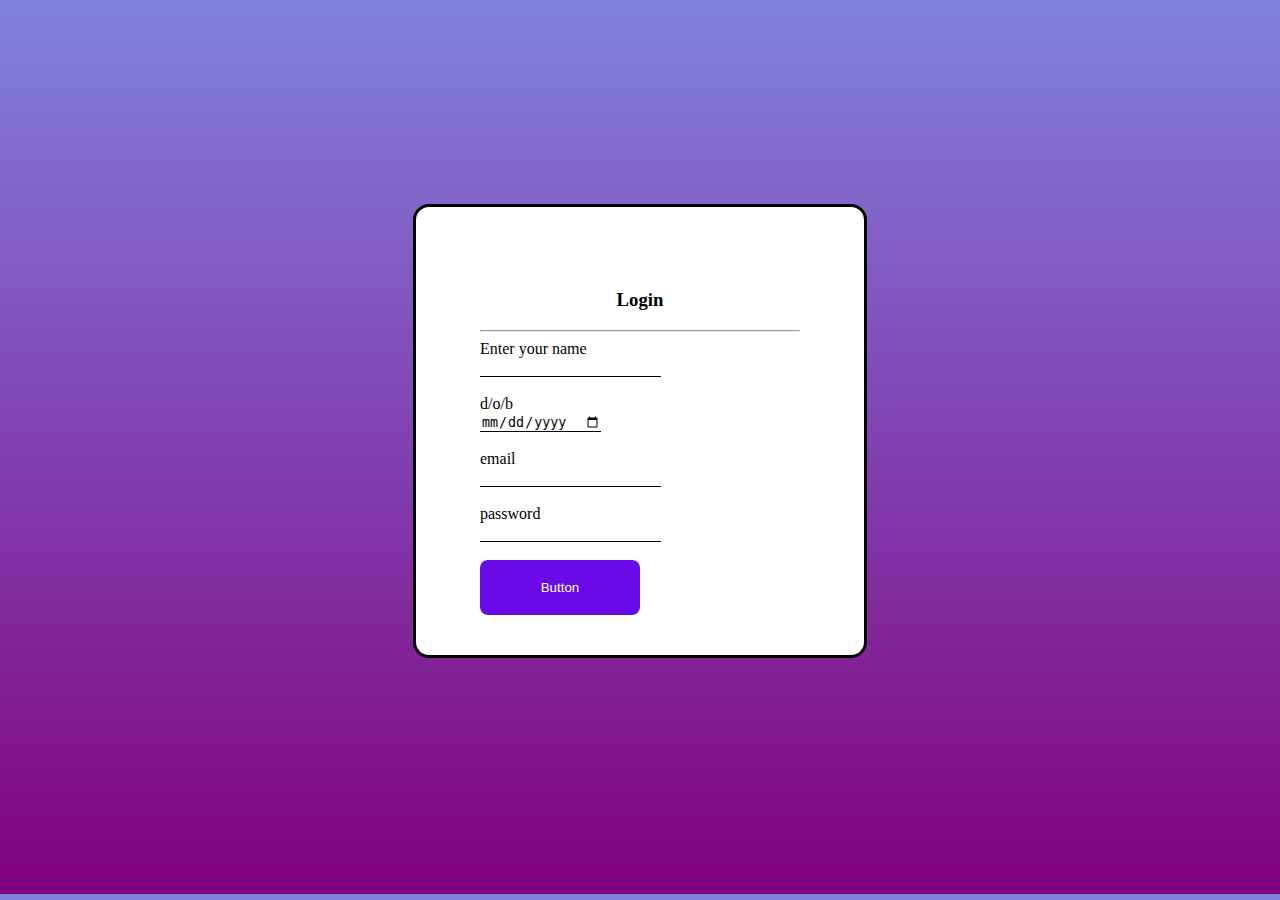
<file: index.html>
<!DOCTYPE html>
<html lang="en">

<head>
    <meta charset="UTF-8">
    <meta http-equiv="X-UA-Compatible" content="IE=edge">
    <meta name="viewport" content="width=device-width, initial-scale=1.0">
    <title>FORM</title>
    <link rel="stylesheet" href="form.css">
</head>

<body>
<form onsubmit="num()" class="form" >
    <center><h3>Login</h3></center>
        <hr>
     <div class="input">
        <label>Enter your name <br>
            <input type="text"  required><br><br></label>
        <label>d/o/b  <br><input type="date" required><br></label><br>
        <label> email <br> <input type="email" required></label><br><br>
        <label> password <br> <input type="password" required></label><br><br> 
        <button class="button">Button</button>
    </div> 

</form>
</body>
<script src="form.js"></script>

</html>
</file>
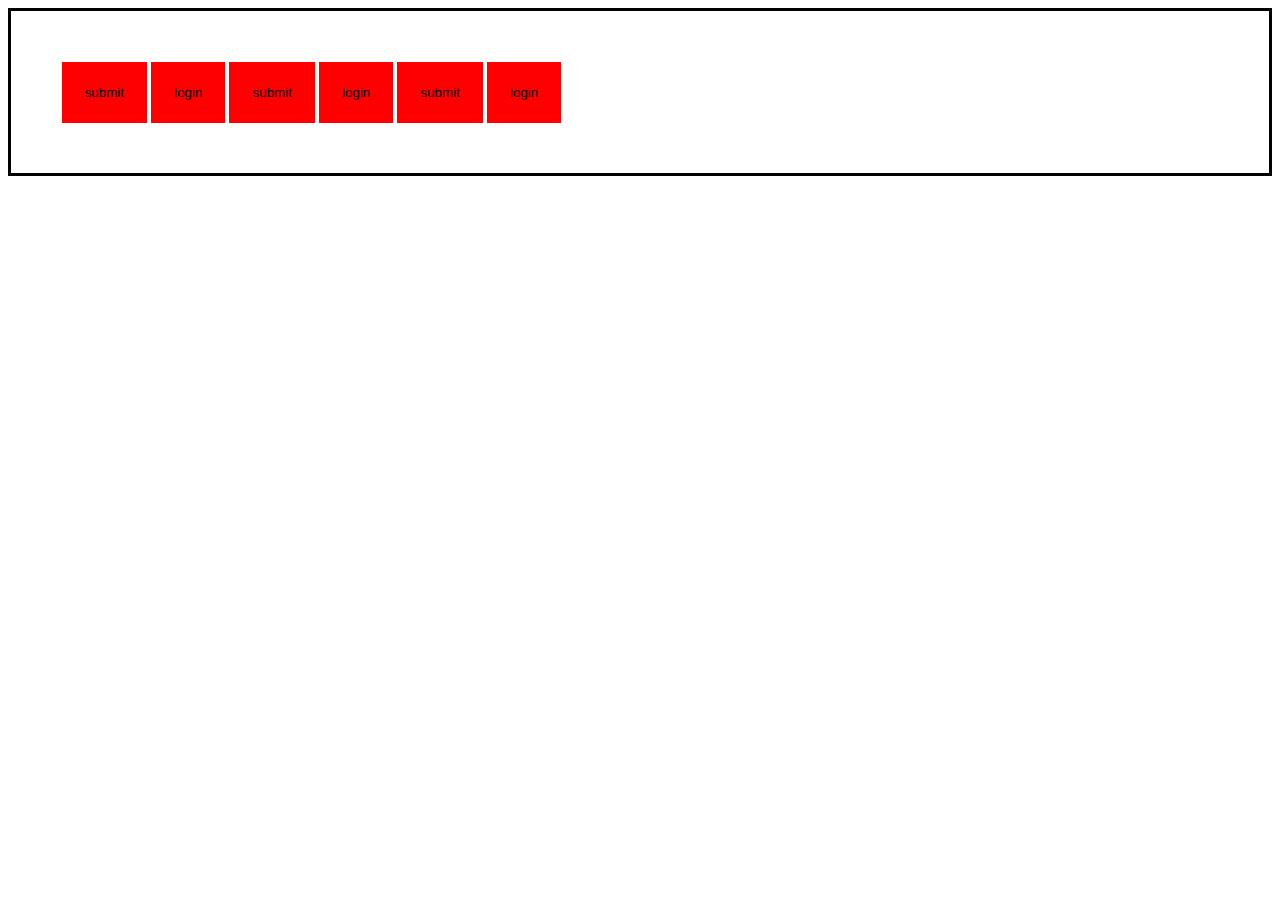
<file: div.html>
<!DOCTYPE html>
<html lang="en">
<head>
    <meta charset="UTF-8">
    <meta http-equiv="X-UA-Compatible" content="IE=edge">
    <meta name="viewport" content="width=device-width, initial-scale=1.0">
    <title>Document</title>
</head>
<body>
   <div class="nav">
       <button>submit</button>
       <button>login</button>
       <button>submit</button>
       <button>login</button>
       <button>submit</button>
       <button>login</button>
       
   </div>
</body>

<style>
    @media (max-width:1440px){
    button{
        padding:2%;
        background-color: red;
        border:none;
    }
    .nav{
        border:3px solid black;
        padding:4%;
        width:100%;
    }
    body{
        display: flex;
        justify-content: space-between;
    }
}

@media (max-width:320px){
    button{
        padding:1%;
        background-color: red;
        border:none;
        font-size: 9px;
    }
    .nav{
        border:2px solid black;
        padding:3%;
        width:100%;
    }
    body{
        display: flex;
        justify-content: space-between;
    }
}

</style>
</html>
</file>
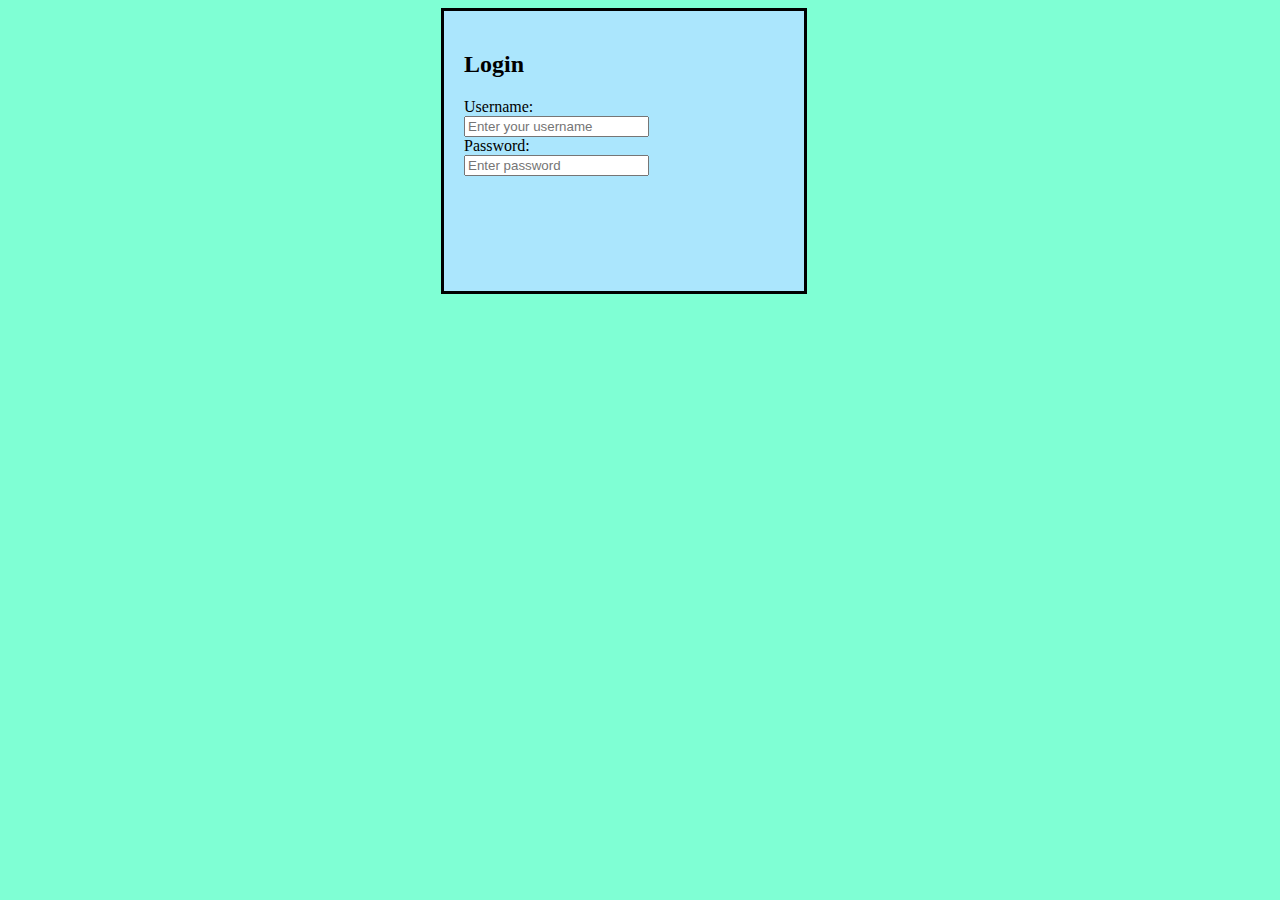
<file: login.html>
<!DOCTYPE html>
<html lang="en">

<head>
    <meta charset="UTF-8">
    <meta http-equiv="X-UA-Compatible" content="IE=edge">
    <meta name="viewport" content="width=device-width, initial-scale=1.0">
    <title>Login page</title>
    <link rel="stylesheet" href="login.css">
</head>

<body class="main">
    <form action="/login" method="post">
        <div class="login">
            <h2>
                Login
            </h2>
            Username:<br>
            <input placeholder="Enter your username"><br>
            Password:<br>
            <input type="password" placeholder="Enter password">
        </div>
    </form>
</body>

</html>
</file>
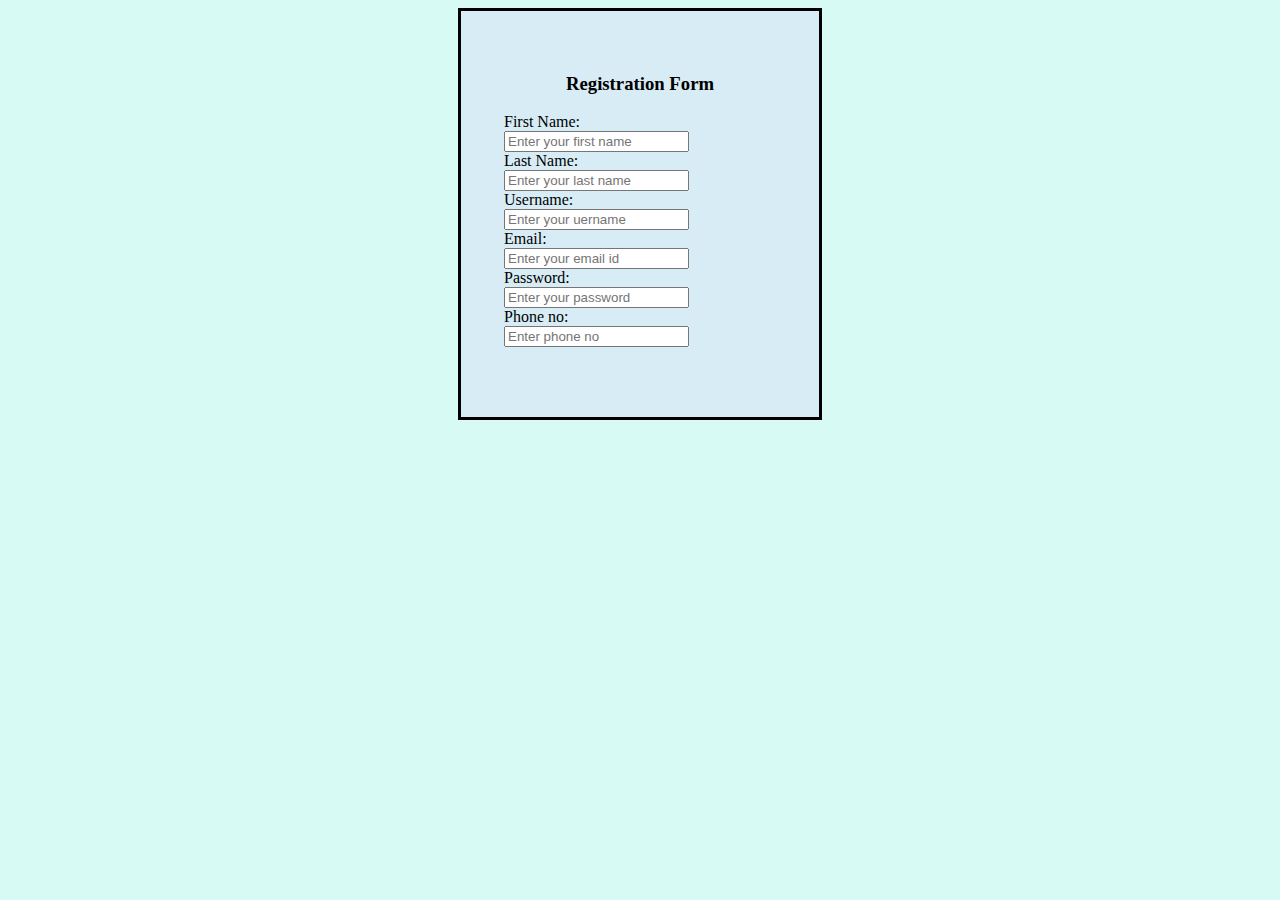
<file: register.html>
<!DOCTYPE html>
<html lang="en">

<head>
    <meta charset="UTF-8">
    <meta http-equiv="X-UA-Compatible" content="IE=edge">
    <meta name="viewport" content="width=device-width, initial-scale=1.0">
    <title>Registration Form</title>
    <link rel="stylesheet" href="register.css">
</head>

<body id="main">
    <form action="/register" method="post">
        <div id="in">
            <center><h3>Registration Form</h3></center>
            First Name:<br>
            <input placeholder="Enter your first name"><br>
            Last Name:<br>
            <input placeholder="Enter your last name"><br>
            Username:<br>
            <input placeholder="Enter your uername"><br>
            Email:<br>
            <input  placeholder="Enter your email id"><br>
            Password:<br>
            <input type="password" placeholder="Enter your password"><br>
            Phone no:<br>
            <input placeholder="Enter phone no">

        </div>
    </form>
</body>

</html>
</file>
<file: form.css>
@media (max-width:1440px) {
    body {
        display: flex;
        justify-content: center;
        align-items: center;
        background-image: linear-gradient(rgb(130, 130, 221), purple);
        height: 97.5vh;
    }

    .form {
        border: solid black;
        background-color: white;
        border-radius: 1rem;
        height: 20rem;
        width: 20rem;
        padding: 4rem;
        margin-bottom: 2rem;
    }

    input {
        outline: none;
        border: none;
        border-bottom: 0.5px solid black;
        /* margin-left: 1rem;  */
    }

    .button {
        width: 50%;
        /* height: ; */
        border: 0;
        background-color: rgb(106, 10, 233);
        padding: 20px;
        color: white;
        border-radius: 0.5rem;
    }
}



@media (max-width: 375px){
    body {
        padding:7rem;
    }
}

@media (max-width: 425px){
    body {
        padding:9rem;
    }
}

@media (max-width: 768px){
    body {
        padding:11rem;
    }
}
</file>
<file: login.css>
.main{
    display: flex;
    justify-content: center;
    background-color: aquamarine;
}

.login{
    border: solid black;
    background-color: rgb(171, 230, 253);
    width: 20rem;
    height: 15rem;
    padding: 20px;
    margin-right: 2rem;

}
</file>
<file: register.css>
#main{
    display: flex;
    justify-content: space-around;
    background-color: rgb(215, 250, 245);
}
#in{
    border:solid black;
    background-color: rgb(215, 236, 245);
    width: 17rem;
    height: 20rem;
    padding: 43px;
}
</file>
